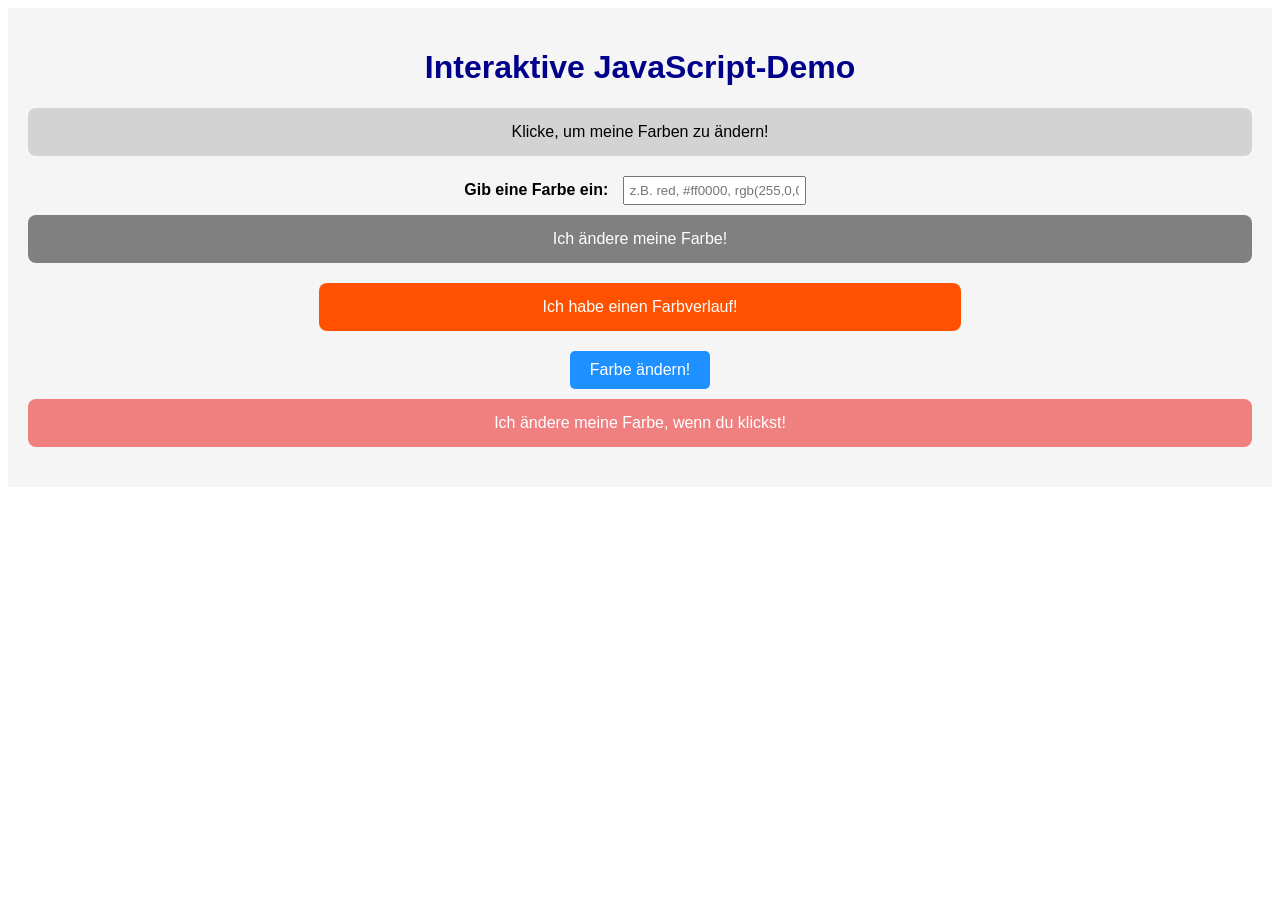
<file: Html/css in js/cs_in_js.html>
<!DOCTYPE html>
<html lang="en">
<head>
    <meta charset="UTF-8">
    <meta name="viewport" content="width=device-width, initial-scale=1.0">
    <title>Document</title>
</head>
<body>
<script src="cs_in_js.js"></script>
</body>
</html>
</file>
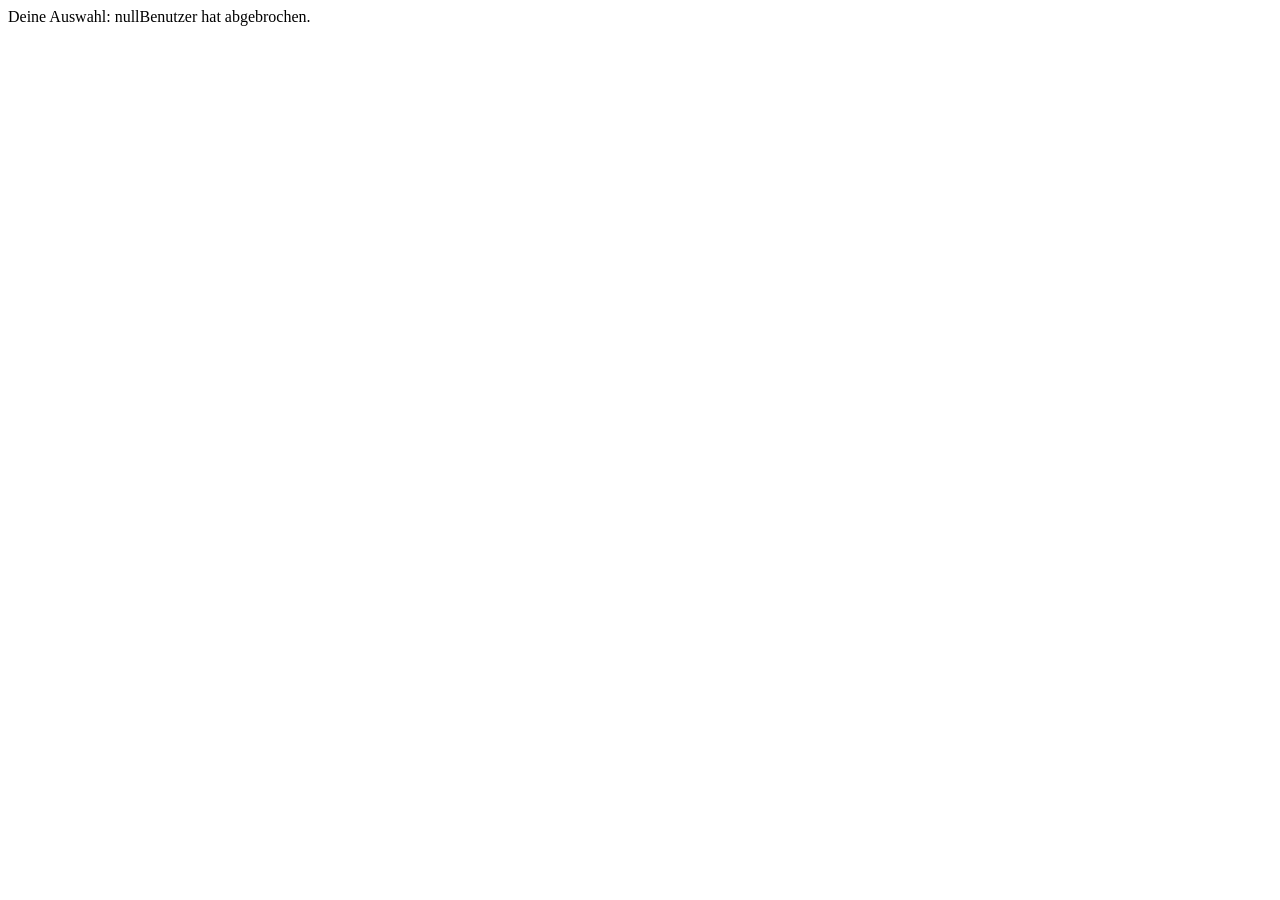
<file: Html/prompt/prompt.html>
<!DOCTYPE html>
<html lang="en">
<head>
    <meta charset="UTF-8">
    <meta name="viewport" content="width=device-width, initial-scale=1.0">
    <title>Document</title>
</head>
<body>
<script src="prompt.js"></script>
</body>
</html>
</file>
